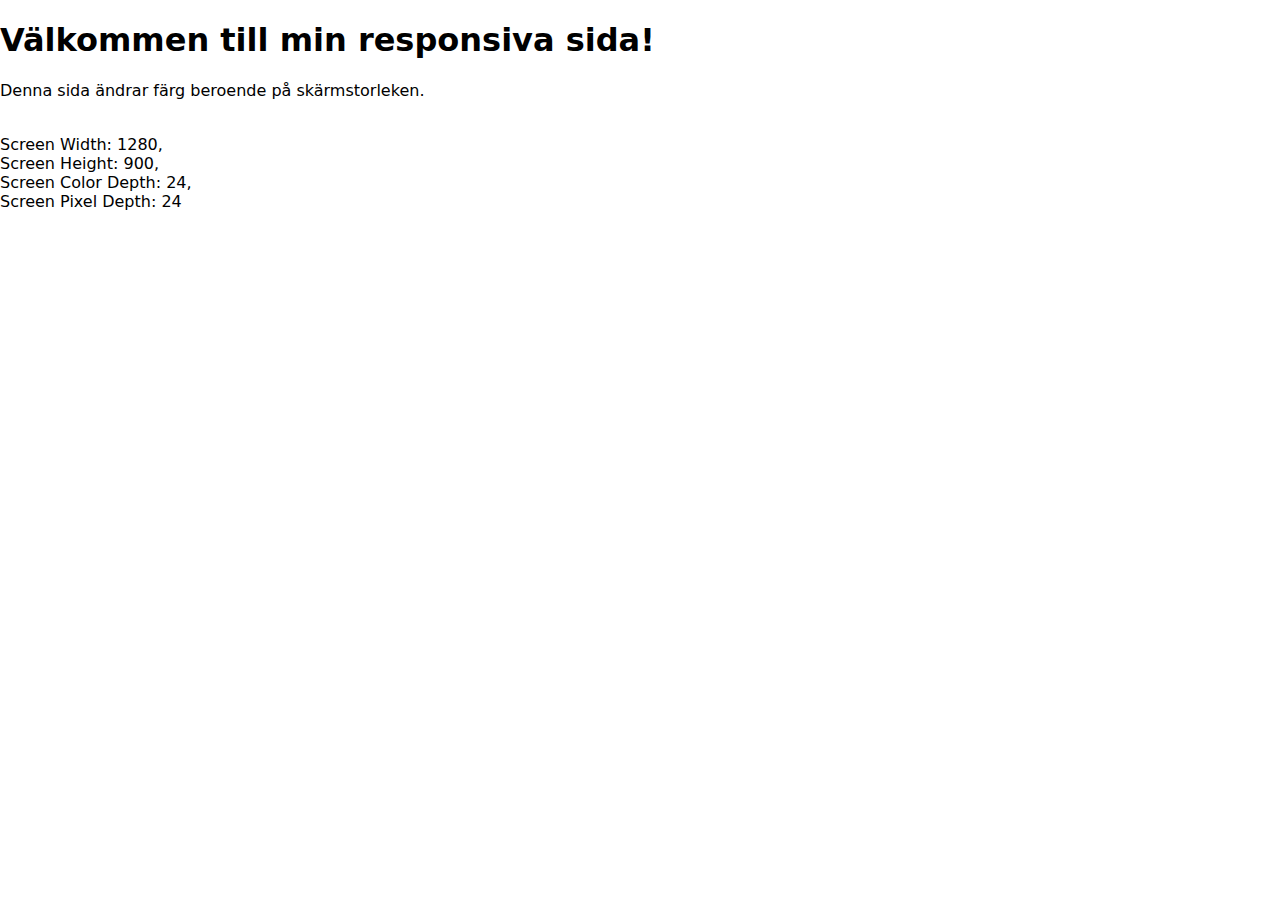
<file: responsive-test.html>
<!DOCTYPE html>
<html>
<head>
    <title>Min responsiva sida</title>
    <link rel="stylesheet" type="text/css" href="style.css">
</head>
<body>
    <h1>Välkommen till min responsiva sida!</h1>
    <p>Denna sida ändrar färg beroende på skärmstorleken.</p>
		<div class="details"></div>
<script>
    const detailsDiv = document.querySelector('.details');
    const screenDetails = `
        Screen Width: ${screen.width},
        Screen Height: ${screen.height},
        Screen Color Depth: ${screen.colorDepth},
        Screen Pixel Depth: ${screen.pixelDepth}
    `;

    detailsDiv.innerText = screenDetails;
</script>
</body>
</html>
</file>
<file: style.css>
body {
    margin: 0;
    padding: 0;
    font-family: -apple-system, "system-ui", 'Segoe UI', Tahoma, Geneva, Verdana, sans-serif;
}
a {
    color: #000;
    text-decoration: none;
}

#layout-container {
    display: flex;
}
#layout-container > * {
    flex: 1 100%;
  }

#left-side {
    order: 1;
    padding: 0.5rem;
    border-right: 1px solid #eee;
    height: 100vh;
    flex: 0 0 200px
}
#left-side ul {
    list-style: none;
}
#left-side ul li a {
    display: block;
    padding: 1rem;
}
#left-side ul li svg {
    width: 24px;
}
main {
    order: 2;
    flex: 1;
}
.select-feed {
    margin-bottom: 1rem;
    border-bottom: 1px solid #eee;
}
.select-feed ul li {
    display: inline-block;
    padding: 0.5rem;
}
.select-feed .active {
    font-weight: bold;
}

#right-side {
    order: 3;
    flex: 0 0 40%;
    padding-top: 3rem;
}


#left-side svg.logo {
    width: 100px;
    margin: 2rem;
}


/* Stuff to right side bar */
#user-badge, #follow-recommendation {
    display: flex;
    flex-direction: row;
    align-items: center;
    justify-content: space-around;
    width: 330px;
    font-size: 14px;
}
#user-badge {
    margin-bottom: 2rem;
}
#follow-recommendation {
    margin-bottom: 1rem;
}
.user-thumb {
    flex: 0 0 70px;
}
.user-thumb img{
    width: 50px;
    height: 50px;
    border-radius: 50%;
    object-fit: cover;

}
.user-name {
    display: flex;
    flex-direction: column;
    align-items: left;
    flex: 1;
}
.user__nickname {
    font-weight: bold;
}
.user__first-name {
    color: #737373;
}
.blue-link {
    color: #0095f6;
}
.change-account {
    justify-content: right;
}

nav a {
    color: #000;
    text-decoration: none;
    display: block;
}
nav ul {
    display: block;
    padding: 0;
    margin: 0;
}
nav ul li {
    list-style-type: none;
    padding: 0.2rem;
    margin: 0;
}
nav ul li:hover { 
    background-color: #f2f2f2;
    border-radius: 5px;
}
nav .active {
    font-weight: bold;
}
nav ul li svg, nav ul li img {
    width: 24px;
    margin-right: 1rem;
    vertical-align: middle;
}
nav ul li img {
    height: 24px;
    object-fit: cover;
    border-radius: 50%;
}

nav ul li.bottom-menu {
    justify-content: flex-end;
    position: absolute;
    bottom: 1rem;
    width: 190px;
}
h3 {
    color: #737373;
    font-size: 14px;
}
</file>
